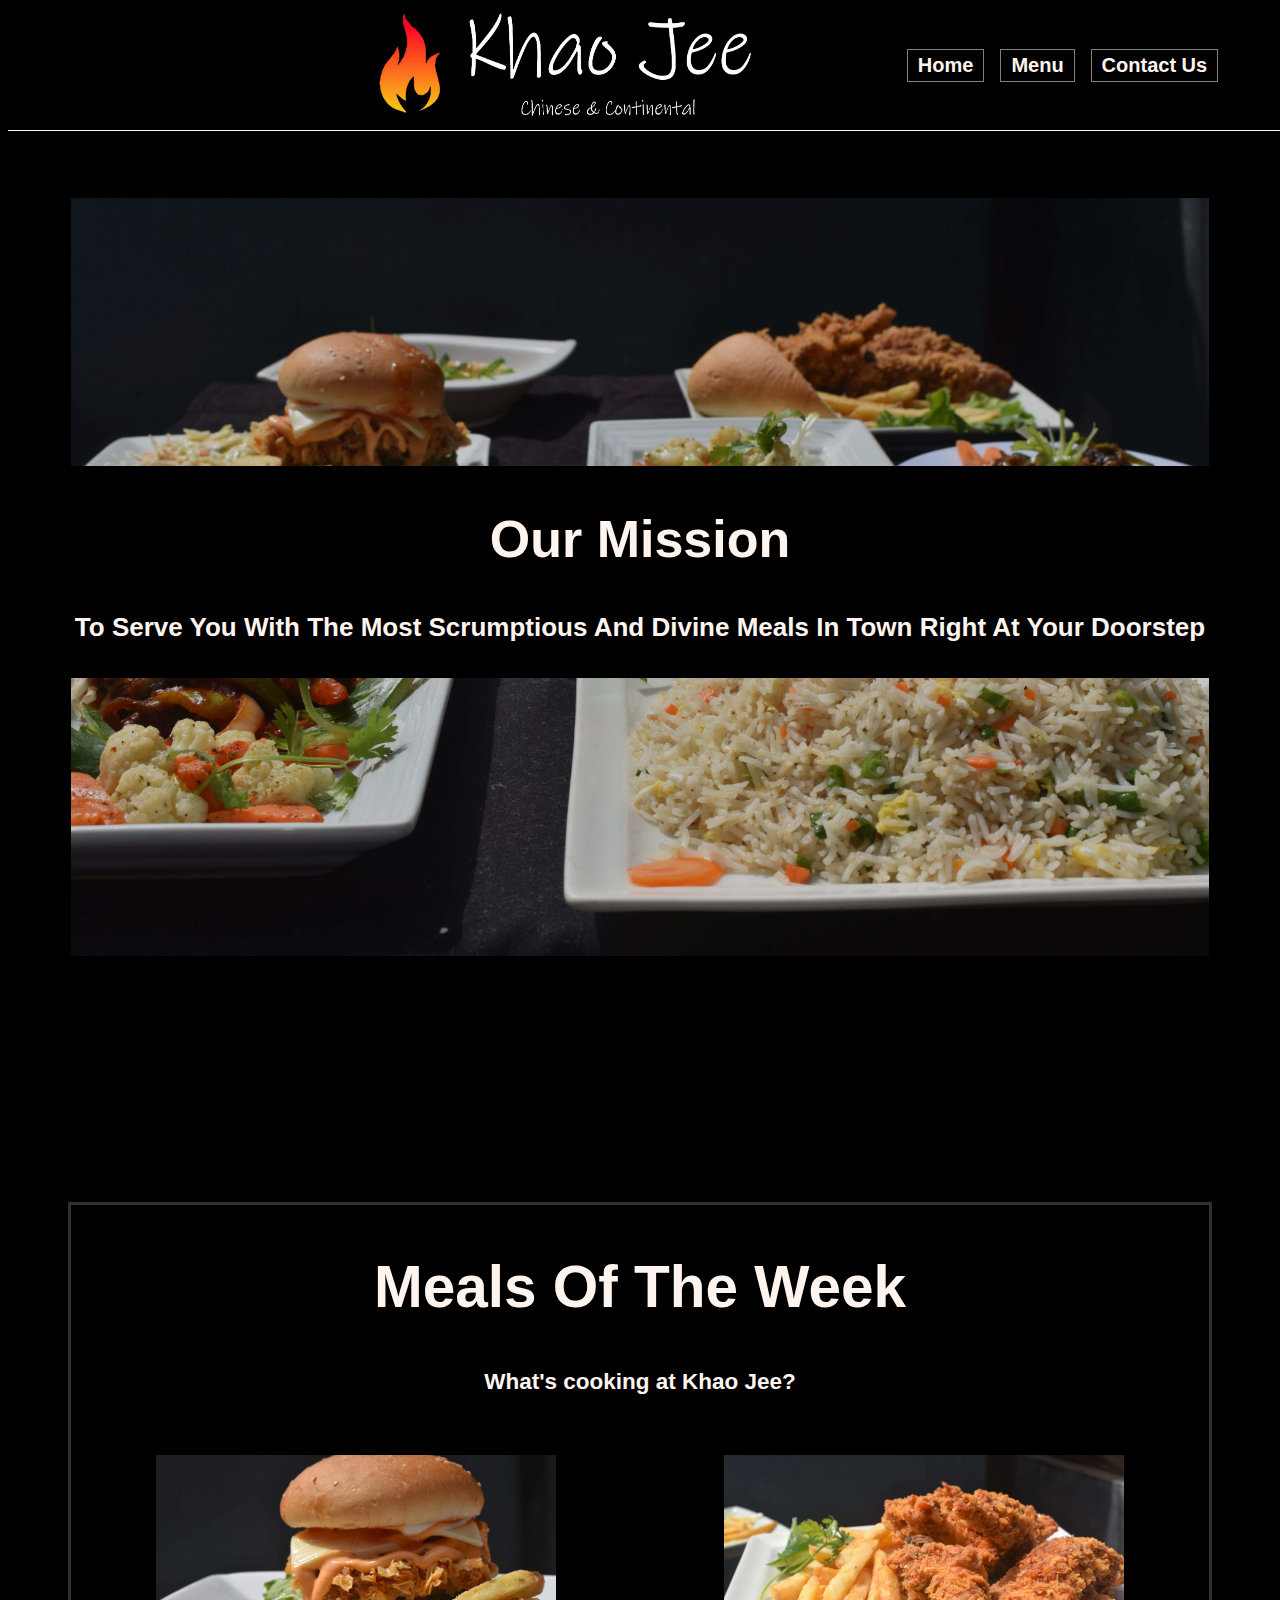
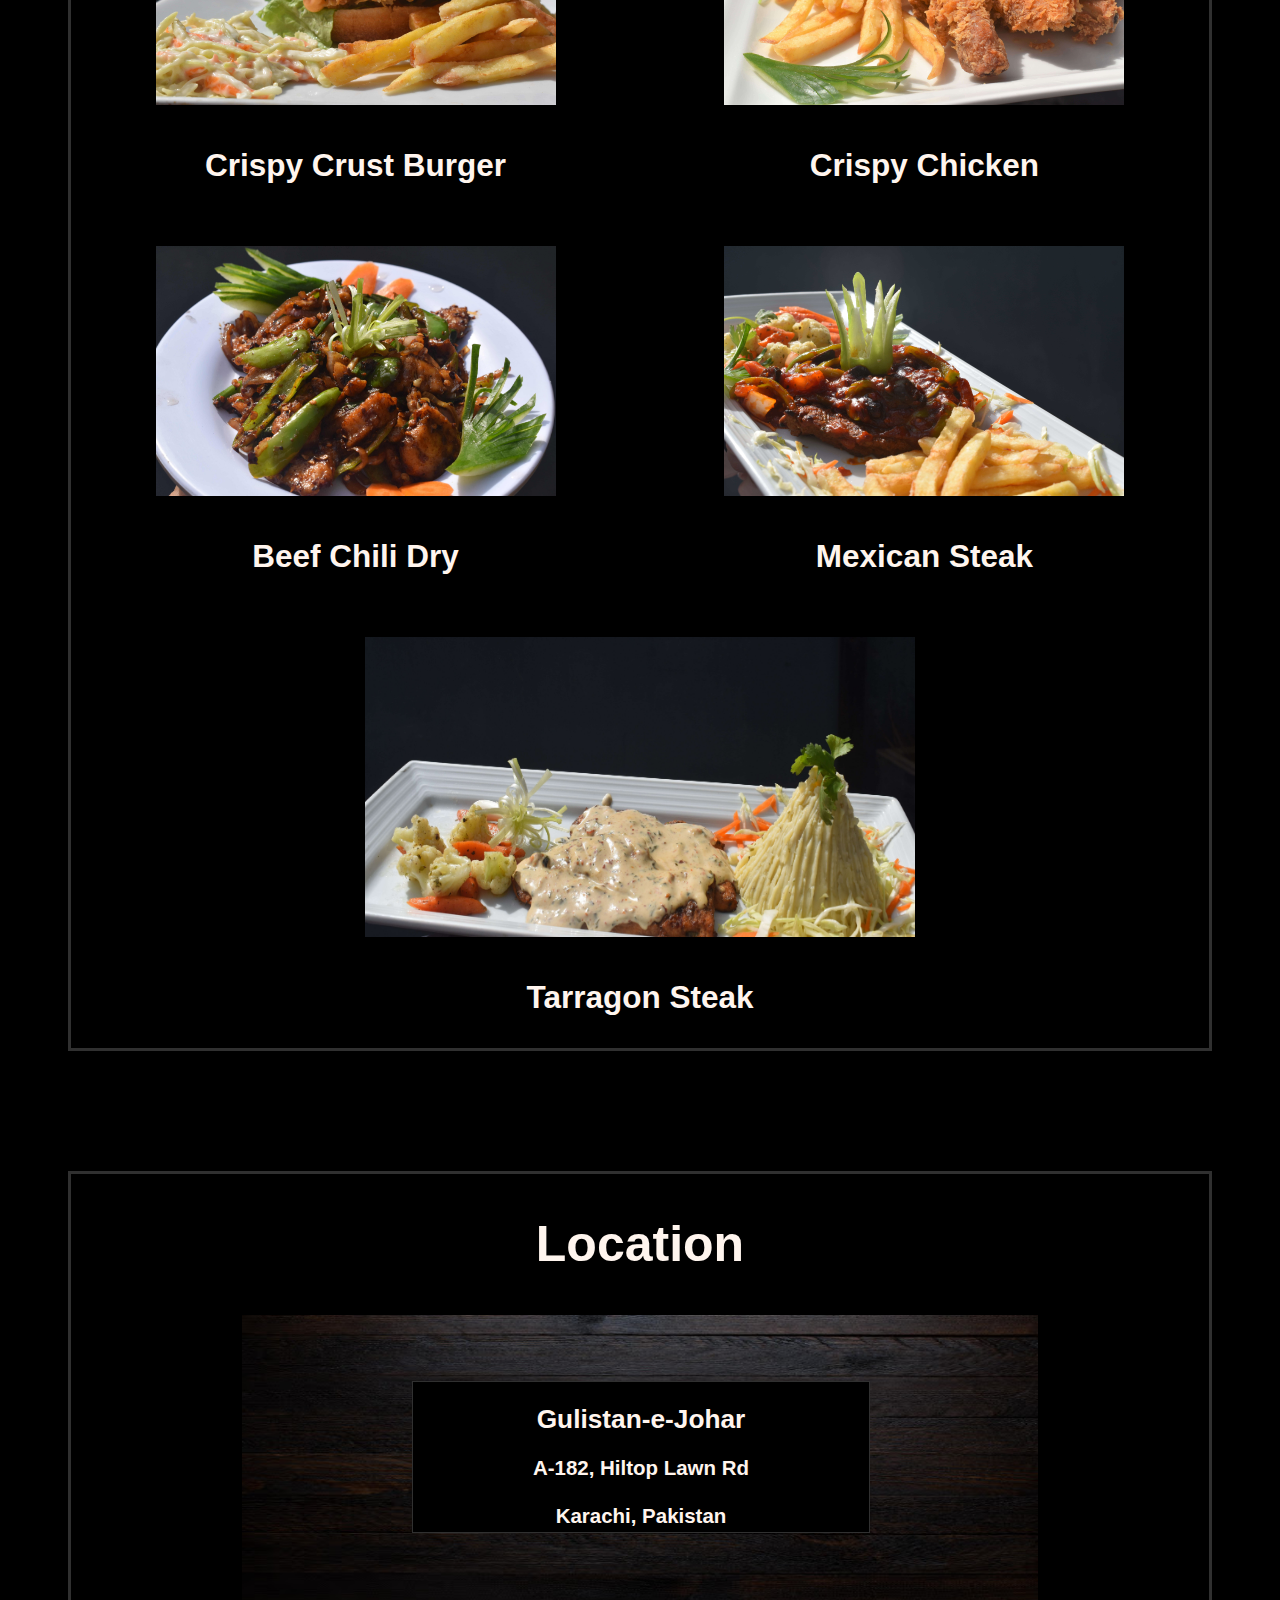
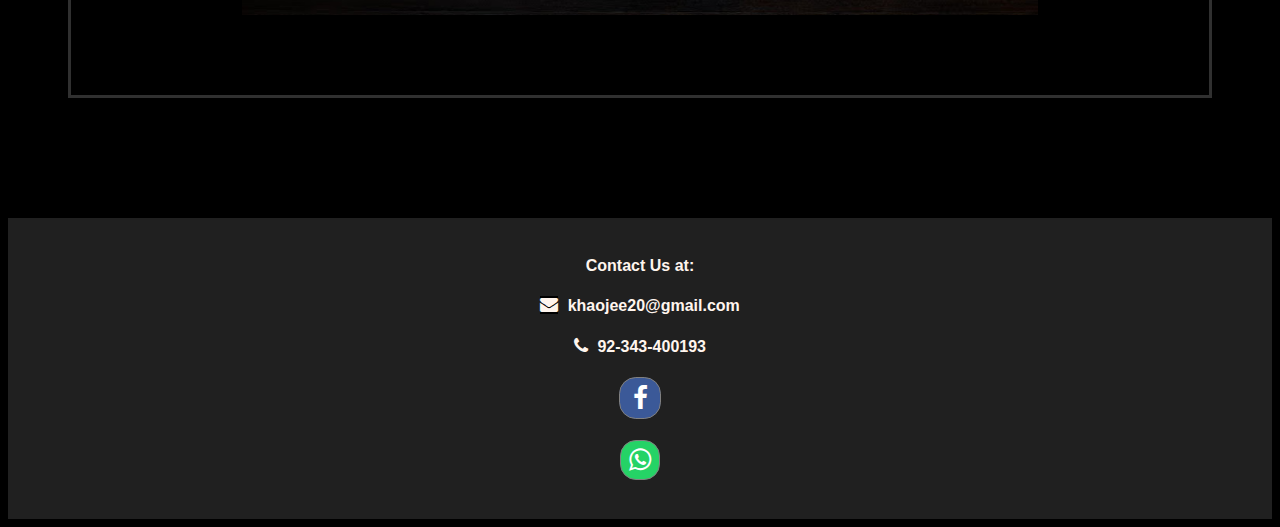
<file: index.html>
<!DOCTYPE html>
<html>
<head>
  <title>Khao Jee</title>
  <meta charset="utf-8">
  <meta name="viewport" content="initial-scale=1, width=device-width">
  <link rel="stylesheet" href="https://cdnjs.cloudflare.com/ajax/libs/font-awesome/4.7.0/css/font-awesome.min.css">
  <link rel="stylesheet" href="styles.css" type="text/css" />
  <link href="fire.ico" rel="icon">

</head>
  <body>
    <div id='container_header'>
      <div id='header'>
        <div>
        </div>
        <div>
        </div>
        <img id="logo" src="logo-s.png" alt="logo" height="130" width="410">
        <div class='header_links'>
          <a class='links home' href="index.html">Home</a>
          <a class='links menu' href="menu.html">Menu</a>
          <a class='links contact' href="contact.html">Contact Us</a>
        </div>
      </div>
    </div>

    <div class='mission_container'>
      <img id="background" src="background.JPG" alt="logo" height="700" width="1200">

      <div class="mission">
          <h2 id='mission_text'> Our Mission </h2>
          <h4 id='description'> To Serve You With The Most Scrumptious And Divine Meals In Town Right At Your Doorstep </h4>
      </div>
    </div>


  <div class='container'>
    <h2 id='meals'> Meals Of The Week </h2>
    <h4 id="cooking"> What's cooking at Khao Jee? </h4>

    <div class='pics'>
    
      <div>
        <img class="meal_pics" src="crispy_crust_burger.JPG" alt="Crispy Crust Burger" height="250" width="400">
        <h3 class="meal_name"> Crispy Crust Burger </h3>
      </div> 

      <div>
        <img class="meal_pics" src="crispy_chicken.JPG" alt="Crispy Chicken" height="250" width="400">
        <h3 class="meal_name"> Crispy Chicken </h3>
      </div>

      <div> 
        <img class="meal_pics" src="beef_chili_dry.JPG" alt="Beef Chili Dry" height="250" width="400">
        <h3 class="meal_name"> Beef Chili Dry </h3>
      </div>

      <div> 
        <img class="meal_pics" src="mexican_steak.JPG" alt="Mexican Steak" height="250" width="400">
        <h3 class="meal_name"> Mexican Steak </h3>
      </div>

      <div> 
        <img class="meal_pics" src="tarragon_steak.JPG" alt="Tarragon Steak" height="300" width="550">
        <h3 class="meal_name"> Tarragon Steak </h3>
      </div>
      <!--<img id="background" src="menu.jpg" alt="menu" height="750" width="1200">-->
    </div>
  </div>

  <div class="container_location">
    <h2 id="location"> Location </h2>
    <div class="container_2">
        <img class="locations" src="location.jpg" alt="location" height="300" width="700">
        <div class="address">
          <h2> Gulistan-e-Johar </h2>
          <h3> A-182, Hiltop Lawn Rd <br><br> Karachi, Pakistan </h3>
        </div>  
    </div>
  </div>

  <div class="container_3">
      <br><h4 class="end"> Contact Us at: </h4>
      <h4 class="end"> <i class="fa fa-envelope" style="font-size:18px"></i> khaojee20@gmail.com </h4>
       <h4 class="end"> <i class="fa fa-phone" style="font-size:18px; background-color: #202020"></i> 92-343-400193 </h4>

       <h4 class="end"> <a href="https://www.facebook.com/KhaoJeepk" class="fa fa-facebook"></a> </h4> 
       <h4 class="end"> <a href="https://wa.me/92343400193" class="fa fa-whatsapp"></a> </h4><br>
  </div>

  </body>
</html>
</file>
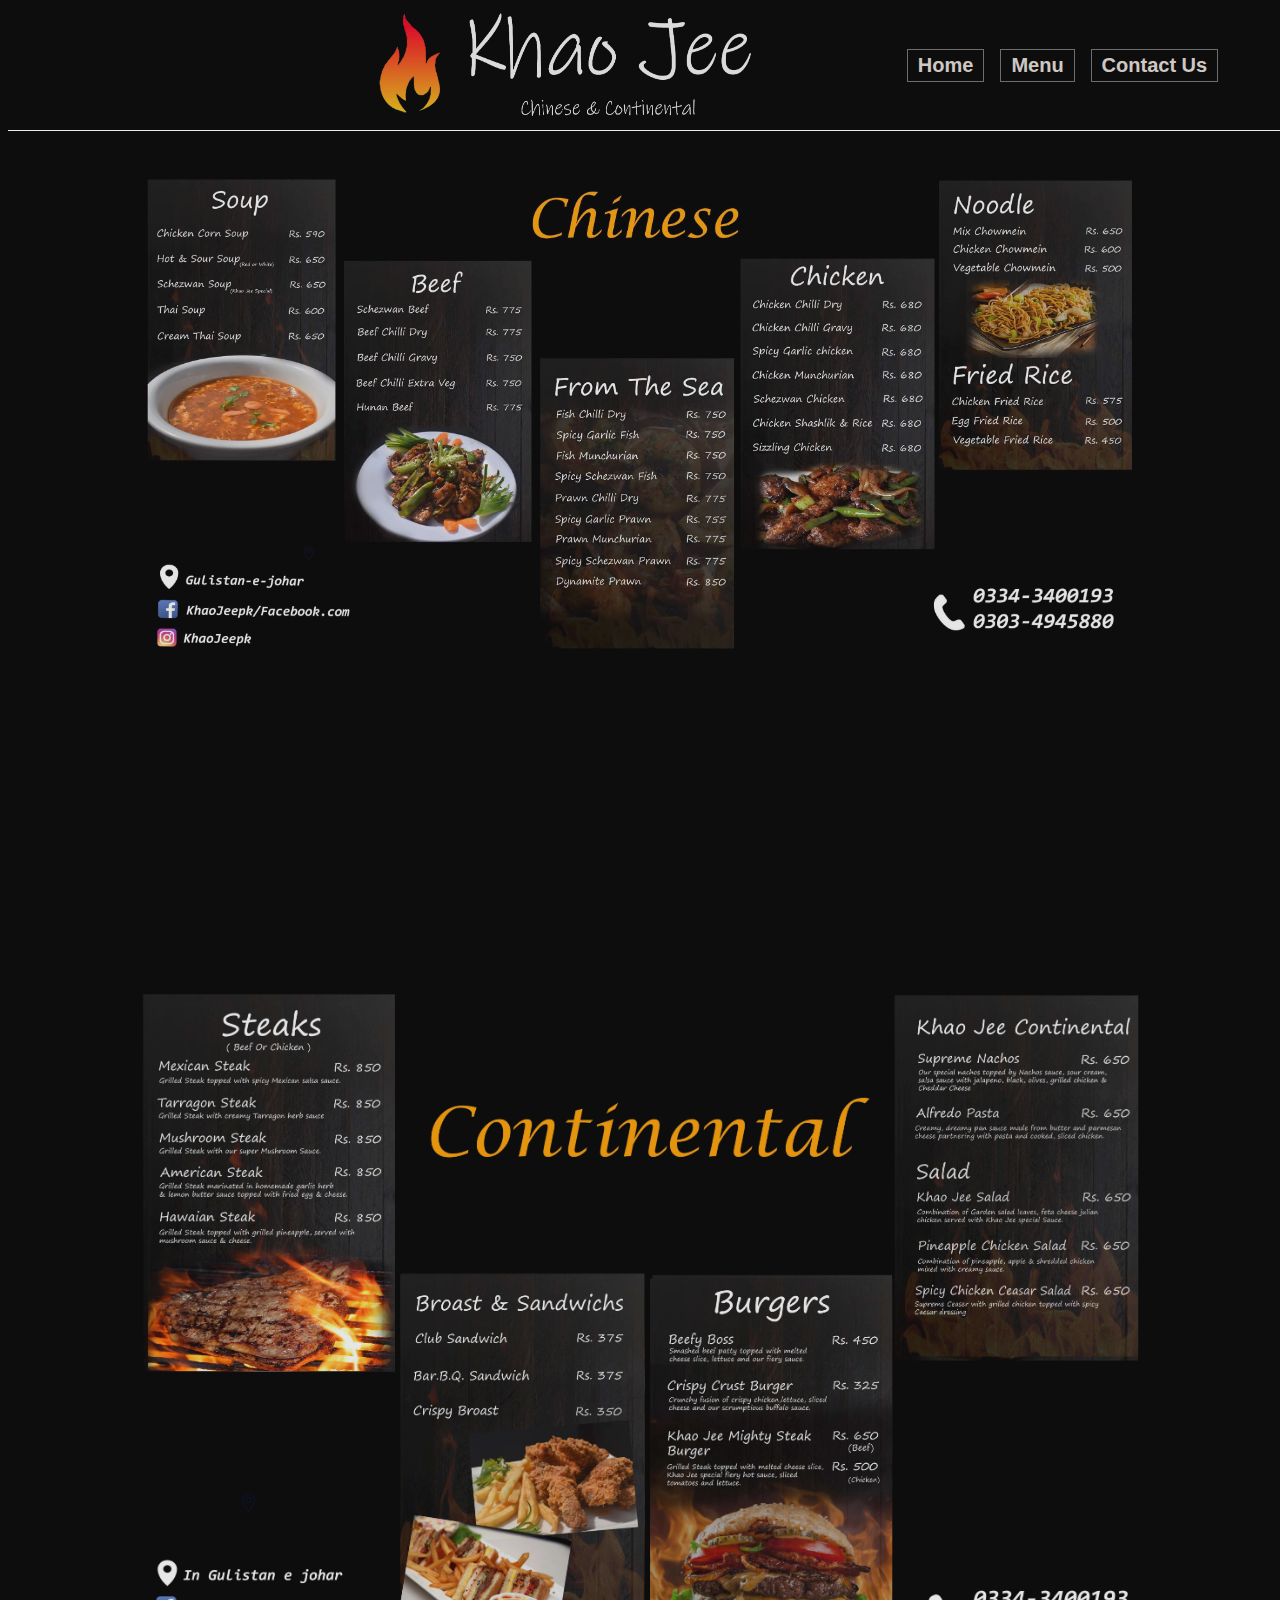
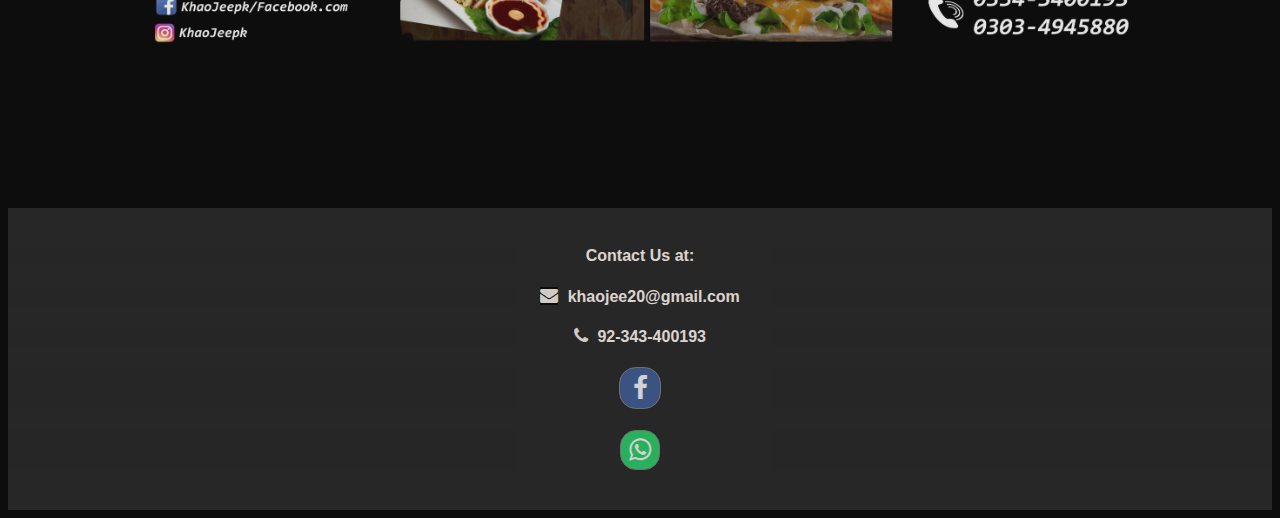
<file: menu.html>
<!DOCTYPE html>
<html>
<head>
  <title>Khao Jee - Menu</title>
  <link rel="stylesheet" href="https://cdnjs.cloudflare.com/ajax/libs/font-awesome/4.7.0/css/font-awesome.min.css">
  <link rel="stylesheet" href="menu.css" type="text/css" />
  <link href="fire.ico" rel="icon">
</head>
  <body>
    <div id='container_header'>
      <div id='header'>
        <div>
        </div>
        <div>
        </div>
        <img id="logo" src="logo-s.png" alt="logo" height="130" width="410">
        <div class='header_links'>
          <a class='links home' href="index.html">Home</a>
          <a class='links menu' href="menu.html">Menu</a>
          <a class='links contact' href="contact.html">Contact Us</a>
        </div>
      </div>
    </div>

    <div class= "container_1">
      <!--<h1 id="menu_heading"> Menu </h1>-->
      <!-- <h3 id="chinese"> Chinese </h3> -->
      <img id="chinese_menu" src="chinese_menu.jpg" alt="logo" height="600" width="1200">
    </div>

    <div class= "container_1 padd">
     <!-- <h3 id="continental"> Continental </h3> -->
      <img id="continental_menu" src="continental_menu.jpg" alt="logo" height="600" width="900">
    </div>



    <div class="container_3">
      <br><h4 class="end"> Contact Us at: </h4>
      <h4 class="end"> <i class="fa fa-envelope" style="font-size:18px"></i> khaojee20@gmail.com </h4>
       <h4 class="end"> <i class="fa fa-phone" style="font-size:18px; background-color: #202020"></i> 92-343-400193 </h4>

       <h4 class="end"> <a href="https://www.facebook.com/KhaoJeepk" class="fa fa-facebook"></a> </h4> 
       <h4 class="end"> <a href="https://wa.me/92343400193" class="fa fa-whatsapp"></a> </h4><br>
  </div>

  
  </body>
</html>
</file>
<file: styles.css>
* {
  background-color: black;
  font-family: Helvetica;
  color: seashell;
  opacity: 1;
  flex-wrap: wrap;
  align-content: center;
}

#container_header {
  position: fixed;
  height: 130px;
  width: 100%;
  opacity: 1;
  top: 0;
  border-bottom: 1px solid seashell;
  z-index: 10;
}

#header {
  width: 100%;
  display: flex;
  justify-content: space-around;
  align-items: center;
  z-index: 2;
  font-size: 20px;
}

#logo {
  display: flex;
  flex-direction: row;
  align-items: center;
  padding: auto 0;
  margin: auto 0 auto 0;
  flex-shrink: 1;
}

a {
  border: 1px solid grey;
  font-family: Helvetica;
  font-size: 1em;
  font-weight: bold;
}

.home {
  margin-right: 8px;
}
.menu {
  margin-right: 8px;
  margin-left: 8px;
}
.contact {
  margin-left: 8px;
}


.header_links {
  float: left;
  display: flex;
  flex-wrap: nowrap;
  align-items: flex-end;
  /*margin: 0 -85px -65px 0;*/
  flex-shrink: 2;
}

.links {
  text-decoration: none;
  /*min-width: 10%;
  max-width: 35%;*/
  padding: 4px 10px;
  max-height: 30px;
  display: flex;
  flex-direction: row;
  flex-wrap: nowrap;
  align-items: center;
  flex-shrink: 2;
}

a:hover {
  background-color: grey;
}




#background {
  position: relative;
  width: 90%;
  height: auto;
  margin: 0 auto;
  opacity: 0.8;
}


.mission_container {
  background-color: black;
  width: 100%;
  position: relative;
  top: 190px;
  text-align: center;
  padding-bottom: 10%;
  font-size: 40px;
  margin-bottom: 300px;
}

.mission_container .mission {
  background-color: black;
  position: absolute;
  top: 30%;
  width: 100%;
  text-align: center;
}

#mission_text {
  font-size: 1.3em;
}

#description {
  font-size: 0.65em;
}

.container {
  width: 90%;
  display: block;
  margin: 180px auto 120px auto;
  text-align: center;
  border: 3px solid #303030;
  overflow: hidden;
  font-size: 45px;
}


#meals {
  font-size: 1.3em;
}

#cooking {
  font-size: 0.5em;
}


.container .pics {
  display: flex;
  justify-content: space-around;
  flex-wrap: wrap;
}

.meal_name {
  font-size: 0.7em;
}

.meal_pics {
  opacity: 1;
  margin: 0 auto;
  padding: 30px 30px 0px 30px;
}


.container_location {
  width: 90%;
  display: block;
  margin: 60px auto 120px auto;
  text-align: center;
  border: 3px solid #303030;
  overflow: hidden;
  font-size: 50px;
}

.container_2 .locations {
  position: relative;
  width: 70%;
  margin: 0 auto;
  display: block;
  overflow: hidden;
}


#location {
  text-align: center;
  font-size: 1em;
  font-weight: bold;
}

/*
#location {
  color: black;
  text-decoration: underline;
  background-color: white;
  font-weight: bold;
  font-size: 50px;
  position: absolute;
  top: 1750px;
  left: 40%;
  z-index: 5;
}
*/

.container_2 .address {
  background-color: black;
  z-index: 1;
  border: 1px solid #303030;
  position: absolute;
  top: 22%;
  left: 30%;
  width: 40%;
  height: 50%;
  text-align: center;
  font-size: 0.35em;
  text-align: center;
}


.container_2 {
  width: 100%;
  display: block;
  position: relative;
  margin: 0px auto 80px auto;
  text-align: center;
}

.container_3 {
  width: 100%;
  background-color: #202020;
  min-height: 120px;
  display: block;
  padding: 10px auto 10px auto;
  text-align: center;
  z-index: 4;
}

.end {
  background-color: #202020;
}

i {
  margin-right: 5px;
}

.fa-facebook {
  background: #3B5998;
  color: white;
  padding: 7px;
  font-size: 26px;
  width: 26px;
  text-align: center;
  text-decoration: none;
  border-radius: 40%;
}

.fa-facebook:hover {
  background: #000080;
  color: grey;
  font-size: 26px;
}


.fa-whatsapp {
  background: #25D366;
  color: white;
  padding: 6px;
  font-size: 26px;
  width: 26px;
  text-align: center;
  text-decoration: none;
  border-radius: 40%;
}

.fa-whatsapp:hover {
  background: #2e8b57;
  color: grey;
  font-size: 26px;
}



@media only screen and (max-width: 750px) {
  #logo {
    width: 200px;
    height: auto;
    margin-top: 18px;
    margin-left: -15px;
    }
  
  a {
    border: 0.5px solid grey;
    font-family: Helvetica;
    font-size: 0.605em;
    font-weight: bold;
    }
    
    .header_links {
    float: left;
    display: flex;
    flex-wrap: nowrap;
    align-items: flex-end;
    margin-bottom: -50px;
  }
    
    .links {
    text-decoration: none;
    padding: 4px 6px;
    display: flex;
    flex-direction: row;
    flex-wrap: nowrap;
    align-items: center;
    flex-shrink: 2;
  }
  
  
  .home {
  margin-right: 3px;
  }
  .menu {
    margin-right: 3px;
    margin-left: 3px;
  }
  .contact {
    margin-left: 3px;
    margin-right: 6px;
  }

  #container_header {
    position: fixed;
    height: 90px;
    width: 100%;
    opacity: 1;
    top: 0;
    border-bottom: 1px solid seashell;
    z-index: 10;
  }
  
  #background {
    position: relative;
    width: 100%;
    height: auto;
    margin: 0 auto;
    opacity: 0.8;
  }
  
  
  .mission_container {
    background-color: black;
    width: 100%;
    position: relative;
    top: 70px;
    text-align: center;
    font-size: 20px;
  }
  
#description {
  letter-spacing: 0.025em;
  font-size: 0.6em;
  }
  
  .container {
    width: 90%;
    display: block;
    margin: -200px auto 120px auto;
    text-align: center;
    border: 2px solid #303030;
    overflow: hidden;
    font-size: 20px;
  }
  
  .meal_pics {
    width: 350px;
    height: auto;
  }
  
  
.container_location {
    width: 90%;
    display: block;
    margin: 60px auto 120px auto;
    text-align: center;
    border: 3px solid #303030;
    overflow: hidden;
    font-size: 30px;
  }
  
  .container_2 .address {
    padding: 10px 10px;
  }

}
</file>
<file: menu.css>
* {
  background-color: black;
  font-family: Helvetica;
  color: seashell;
  opacity: 0.95
}



#container_header {
  position: fixed;
  height: 130px;
  width: 100%;
  opacity: 1;
  top: 0;
  border-bottom: 1px solid seashell;
  z-index: 10;
}

#header {
  width: 100%;
  display: flex;
  justify-content: space-around;
  align-items: center;
  z-index: 2;
  font-size: 20px;
}

#logo {
  display: flex;
  flex-direction: row;
  align-items: center;
  padding: auto 0;
  margin: auto 0 auto 0;
  flex-shrink: 1;
}

a {
  border: 1px solid grey;
  font-family: Helvetica;
  font-size: 1em;
  font-weight: bold;
}

.home {
  margin-right: 8px;
}
.menu {
  margin-right: 8px;
  margin-left: 8px;
}
.contact {
  margin-left: 8px;
}


.header_links {
  float: left;
  display: flex;
  flex-wrap: nowrap;
  align-items: flex-end;
  /*margin: 0 -85px -65px 0;*/
  flex-shrink: 2;
}

.links {
  text-decoration: none;
  /*min-width: 10%;
  max-width: 35%;*/
  padding: 4px 10px;
  max-height: 30px;
  display: flex;
  flex-direction: row;
  flex-wrap: nowrap;
  align-items: center;
  flex-shrink: 2;
}

a:hover {
  background-color: grey;
}
















/*
#menu_heading {
  position: relative;
  text-decoration: underline;
  top: 160px;
  margin: 0 auto;
  display: block;
  font-size: 50px;
  text-align: center;
}*/


#chinese_menu {
  position: relative;
  top: 160px;
  width: 80%;
  height: auto;
  margin: 0 auto;
  display: block;
  opacity: 1;
}


#continental_menu {
  position: relative;
  top: 75px;
  width: 80%;
  height: auto;
  margin: 0 auto;
  display: block;
  opacity: 1;
}


.container_1 {
  width: 100%;
  min-height: 900px;
  display: block;
  padding: 5px auto 5px auto;
  text-align: center;
  z-index: 4;
}

.container_3 {
  width: 100%;
  background-color: #202020;
  min-height: 120px;
  display: block;
  padding: 10px auto 10px auto;
  text-align: center;
  z-index: 4;
}

.end {
  background-color: #202020;
}

i {
  margin-right: 5px;
}

.fa-facebook {
  background: #3B5998;
  color: white;
  padding: 7px;
  font-size: 26px;
  width: 26px;
  text-align: center;
  text-decoration: none;
  border-radius: 40%;
}

.fa-facebook:hover {
  background: #000080;
  color: grey;
  font-size: 26px;
}


.fa-whatsapp {
  background: #25D366;
  color: white;
  padding: 6px;
  font-size: 26px;
  width: 26px;
  text-align: center;
  text-decoration: none;
  border-radius: 40%;
}

.fa-whatsapp:hover {
  background: #2e8b57;
  color: grey;
  font-size: 26px;
}












@media only screen and (max-width: 1200px) {
  
  html {
    height: 5%;
  }
  #logo {
    width: 200px;
    height: auto;
    margin-top: 18px;
    margin-left: -15px;
    }
  
  a {
    border: 0.5px solid grey;
    font-family: Helvetica;
    font-size: 0.605em;
    font-weight: bold;
    }
    
  .header_links {
    float: left;
    display: flex;
    flex-wrap: nowrap;
    align-items: flex-end;
    margin-bottom: -50px;
  }
    
  .links {
    text-decoration: none;
    padding: 4px 6px;
    display: flex;
    flex-direction: row;
    flex-wrap: nowrap;
    align-items: center;
    flex-shrink: 2;
  }
  
  
  .home {
    margin-right: 3px;
  }
  .menu {
    margin-right: 3px;
    margin-left: 3px;
  }
  .contact {
    margin-left: 3px;
    margin-right: 6px;
  }

  #container_header {
    position: fixed;
    height: 90px;
    width: 100%;
    opacity: 1;
    top: 0;
    border-bottom: 1px solid seashell;
    z-index: 10;
  }
  

  
  #chinese_menu {
  position: relative;
  top: 125px;
  width: 90%;
  height: auto;
  margin: 0 auto;
  display: block;
  opacity: 1;
  z-index: 7;
}


  #continental_menu {
    position: relative;
    top: 75px;
    width: 90%;
    height: auto;
    margin: 0 auto;
    display: block;
    opacity: 1;
  }
  
  .container_1 {
    width: 100%;
    min-height: 650px;
  }
  
  .padd {
    min-height: 800px;
  }
  
  
}
</file>
